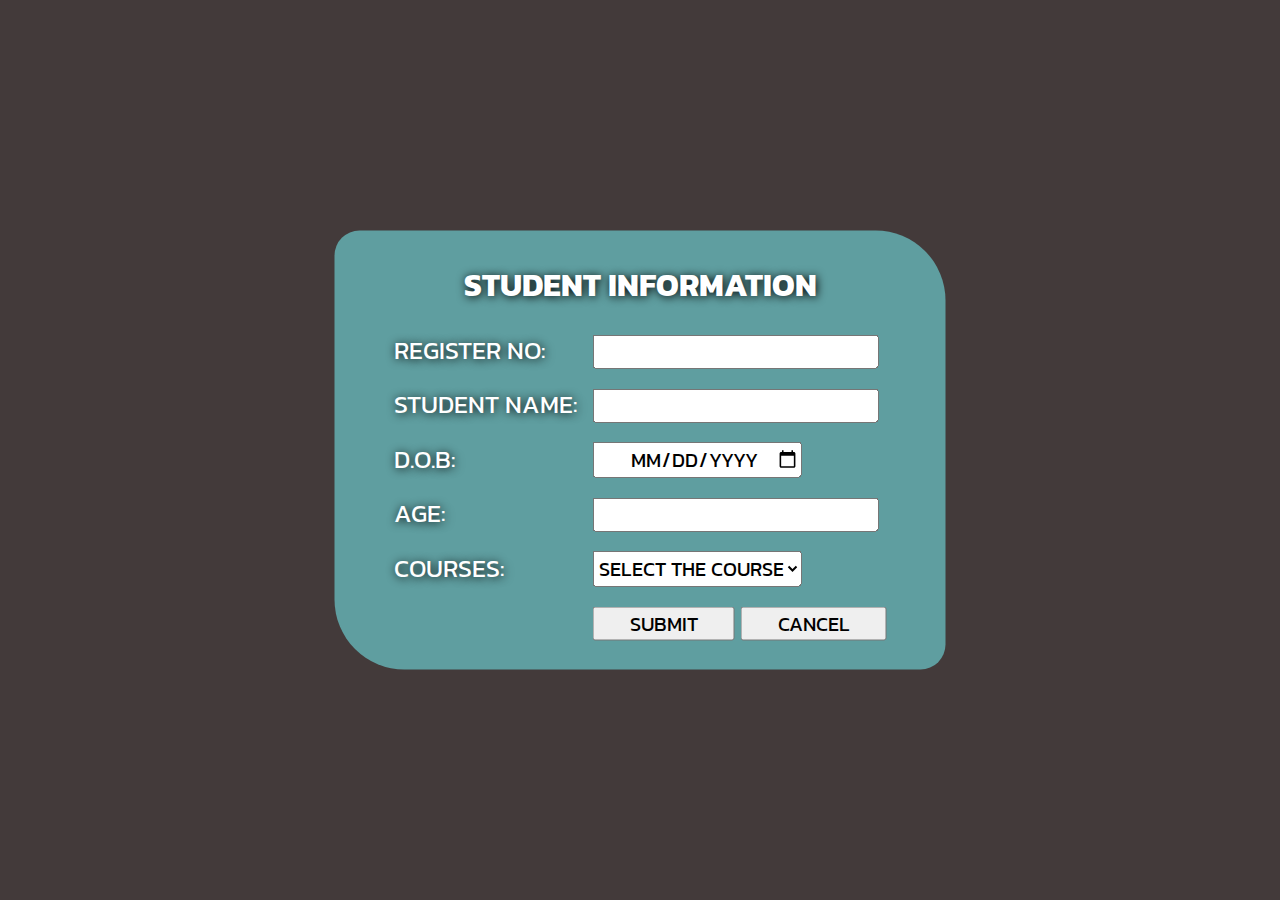
<file: index.html>
<!DOCTYPE html>
<html lang="en">
<head>
    <meta charset="UTF-8">
    <meta http-equiv="X-UA-Compatible" content="IE=edge">
    <meta name="viewport" content="width=device-width, initial-scale=1.0">
    <title>Student Information</title>
    <link rel="logo" href="../srmv 2.jpg">
    <style>
        @import url('https://fonts.googleapis.com/css2?family=Kanit:wght@400;500&display=swap');

*{
    padding: 0%;
    margin: 0%;
    text-transform: uppercase;
    font-family: 'Kanit', sans-serif;
}
body{
    background-color: rgb(67, 58, 58);
    
}
form{
    position: absolute;
    top: 50%;
    left: 50%;
    transform: translate(-50%,-50%);
    background-color: cadetblue;
    border-radius: 25px 70px;
    color: rgb(255, 255, 255);
    text-shadow: 1px 1px 10px black;
    padding: 20px 50px;
}
table td{
    font-size: 25px;
    padding: 7px;
}
h1{
    padding-top: 10px;
    margin-bottom: -35px;
    text-align: center;
}
input{
    font-size: 20px;
    padding-left: 35px;
}
   
select{
    font-size: 20px;
    padding: 1px;
}
button{
    padding: 5px;
    padding: 0px 35px;
    font-size: 20px;
}
button:hover{
    background-color:  rgb(67, 58, 58);
    color: cadetblue;
}
    </style>
</head>
<body>
    <div class="container">
    <form action="#">
        <h1>Student information</h1>
        <table>
            <tr>
                <td>Register No:</td>
                <td><input type="text"></td>
            </tr>
            <tr>
                <td>Student Name:</td>
                <td><input type="text"></td>
            </tr>
            <tr>
                <td>D.O.B:</td>
                <td><input type="date"></td>
            </tr>
            <tr>
                <td>AGE:</td>
                <td><input type="number"></td>
            </tr>
            <tr>
                <td>Courses:</td>
                <td><select>
            <option value="1">Select the course</option>
            <option value="B.C.A">B.C.A</option>
            <option value="B.Sc CS">B.Sc CS</option>
            <option value="B.Sc IT">B.Sc IT</option>
            <option value="B.Com">B.com</option>
        </select></select></tr></td><br><br>
            <tr>
                <td></td>
            <td><button type="button" onclick="alert1()">Submit</button>
            <button type="button" onclick="cancel()">Cancel</button></td>
        </tr>
        </table>
    </form>
    <script>
        function alert1()
        {  
            alert('Submitted...');
        }
        function cancel()
        {
            alert('cancelled...');
        }
    </script>
</body>
</html>
</file>
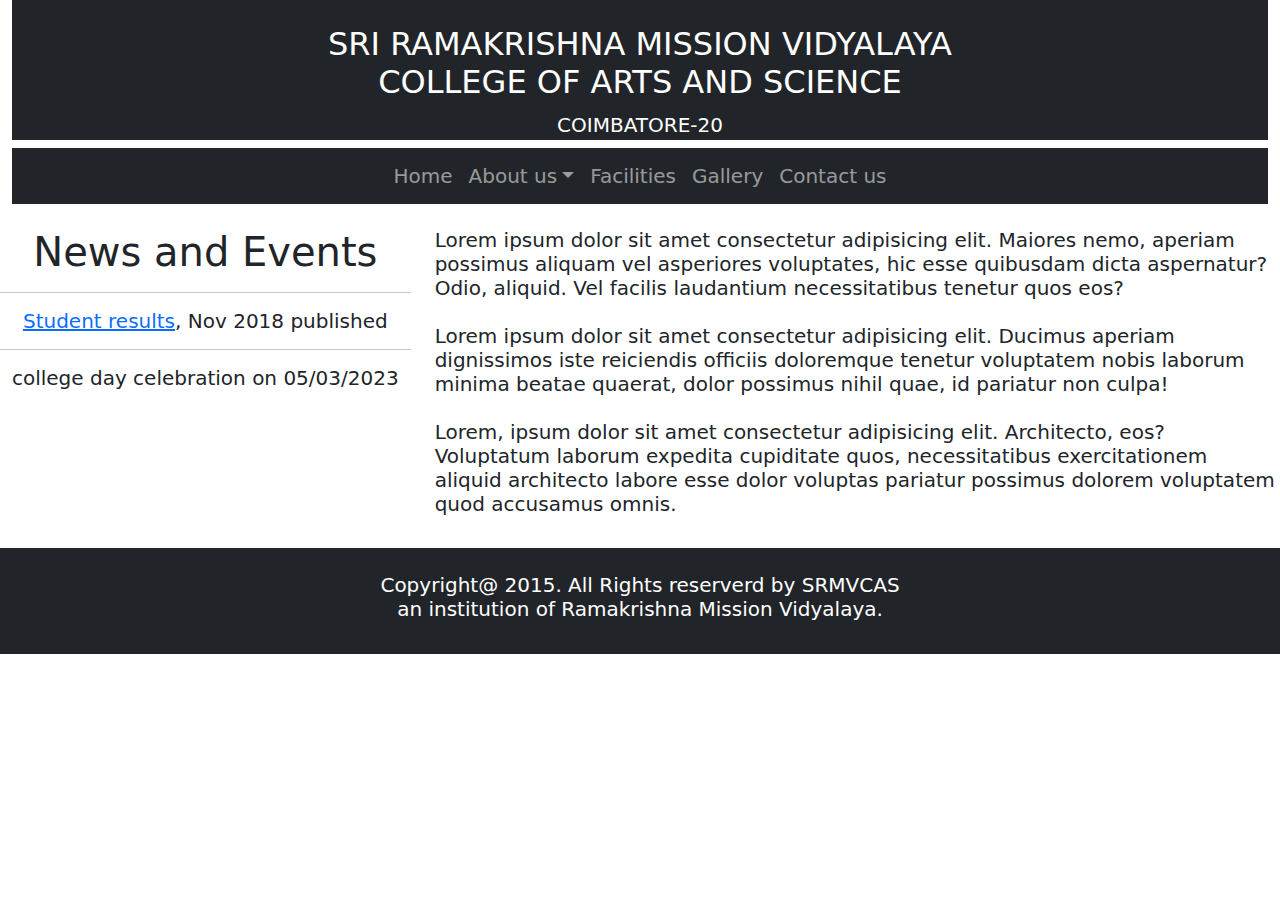
<file: College site.html>
<!DOCTYPE html>
<html lang="en">
<head>
  <title>Bootstrap Example</title>
  <meta charset="utf-8">
  <meta name="viewport" content="width=device-width, initial-scale=1">
  <link href="https://cdn.jsdelivr.net/npm/bootstrap@5.3.1/dist/css/bootstrap.min.css" rel="stylesheet">
  <script src="https://cdn.jsdelivr.net/npm/bootstrap@5.3.1/dist/js/bootstrap.bundle.min.js"></script>
</head>
<body>
<div class="container-fluid">
    <div class="text-center text-uppercase text-white bg-dark " style="padding-top: 25px;">
        <h2> Sri ramakrishna mission vidyalaya <br>
        college of arts and science <br><span class="h5">Coimbatore-20</span></h2>
    </div>
    <nav class="navbar navbar-expand-sm bg-dark navbar-dark justify-content-center">
          <ul class="navbar-nav h5">
            <li class="nav-item">
              <a class="nav-link" href="#">Home</a>
            </li>
            <li class="nav-item dropdown">
              <a class="nav-link dropdown-toggle" href="#" role="button" data-bs-toggle="dropdown">About us</a>
              <ul class="dropdown-menu h5">
                <li><a class="dropdown-item" href="#">A Insititution</a></li>
                <li><a class="dropdown-item" href="#">Sri Ramakrishnar</a></li>
                <li><a class="dropdown-item" href="#">Sri Saradhamal</a></li>
              </ul>
            </li>
            <li class="nav-item">
              <a class="nav-link" href="#">Facilities</a>
            </li>
            <li class="nav-item">
              <a class="nav-link" href="#">Gallery</a>
            </li>
            <li class="nav-item">
              <a class="nav-link" href="#">Contact us</a>
            </li>
          </ul>
        </div>
      </div>
    </nav><br>
  <div class="row">
    <div class="col-sm-4 h5 text-center">
        <div class="jumpodron">
            <h1 class="h1">News and Events</h1><hr>
            <p><a href="https://www.result.srmvcas.org/"> Student results</a>, Nov 2018 published <hr> college day celebration on 05/03/2023</p>
        </div>
    </div>
    <div class="col-sm-8">
      <div class="h5">
        Lorem ipsum dolor sit amet consectetur adipisicing elit. Maiores nemo, aperiam possimus aliquam vel asperiores voluptates, hic esse quibusdam dicta aspernatur? Odio, aliquid. Vel facilis laudantium necessitatibus tenetur quos eos?<br><br>
        Lorem ipsum dolor sit amet consectetur adipisicing elit. Ducimus aperiam dignissimos iste reiciendis officiis doloremque tenetur voluptatem nobis laborum minima beatae quaerat, dolor possimus nihil quae, id pariatur non culpa! <br><br>
        Lorem, ipsum dolor sit amet consectetur adipisicing elit. Architecto, eos? Voluptatum laborum expedita cupiditate quos, necessitatibus exercitationem aliquid architecto labore esse dolor voluptas pariatur possimus dolorem voluptatem quod accusamus omnis.
      </div>
    </div>
  </div><br>
  <div class=" container-fluid text-white bg-dark  text-center">
       <div class="row" style="padding:25px 15px;">
          <div class="text-capitilize">
              <h5>Copyright@ 2015. All Rights reserverd by SRMVCAS <br> an 
               institution of Ramakrishna Mission Vidyalaya. </h5>
          </div>
      </div>
  </div>
</div>
</body>
</html>
</file>
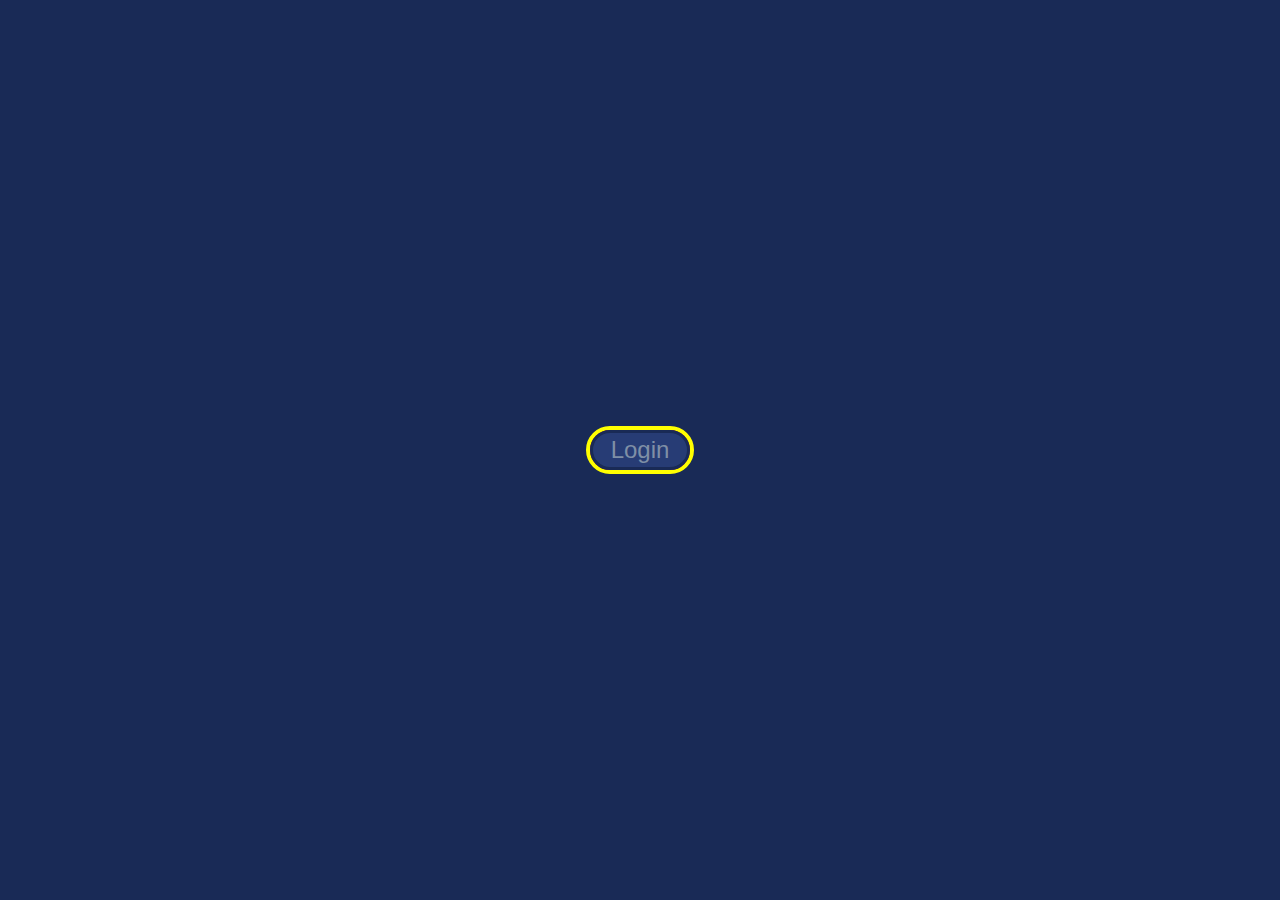
<file: Login form.html>
<!DOCTYPE html>
<html lang="en">
<head>
    <meta charset="UTF-8">
    <meta name="viewport" content="width=device-width, initial-scale=1.0">
    <title>Login Form</title>
    <style>
        body{
            position: relative;
            padding: 0%;
            margin: 0%;
            background-color: #192a56;
        }
        .container{
            position: absolute;
            top: 50vh;
            left: 50%;
            transform: translate(-50%,-50%);
            height: 40px;
            width: 100px;
            background-color: brown;
            border: 4px solid yellow;
            border-radius: 50px;
            transition-delay: 1s;
            transition-timing-function: ease-in-out;
            transition-duration: 0.5s;
        }
        .container:hover{
            width: 240px;
            height: 140px;
            border: solid 2px red;
            transition-delay: 0s;
        }
        .container:hover .text{
            width: 160px;
            opacity: 1;
            transition-delay: 0s;
        }
        .container:hover .btn{
            margin-top: 10px;
            transition-delay: 0s;
        }
        .text{
            width:0px;
            line-height:25px;
            opacity:0;
            font-size:24px;
            text-align:center;
            color:black;
            margin-left:40px;
            margin-top:5px; 
            border:none;
            background:white;
            transition-delay:0s;
            transition-duration:0.5s;
            border-radius:12px;
        }
        .btn{
            width:100px;
            height:40px;
            margin-left:50%;  
            margin-bottom:10px;
            transform:translate(-50%,0);
            background:#273c75;
            border:solid 3px #192a56;
            border-radius:50px;
            font-size:24px;
            color:#7f8fa6;
            transition:0.5s;
            transition-delay:1s;
        }
    </style>
</head>
<body>
    <div class="container">
        <input type="submit" class="btn" value="Login"><br>
        <input type="text" class="text" placeholder="UserName"><br>
        <input type="password" class="text" placeholder="Password">
    </div>
</body>
</html>
</file>
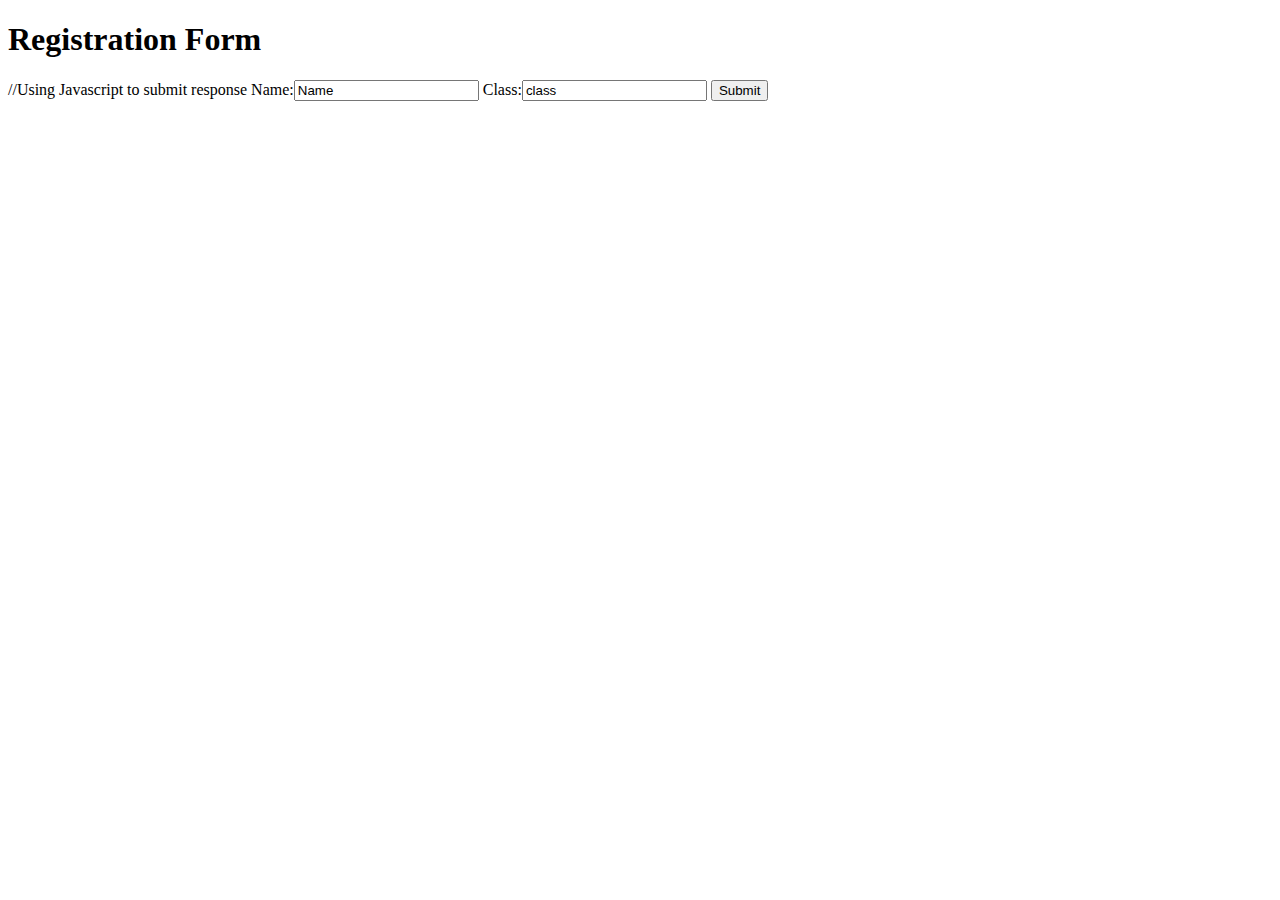
<file: Reg.html>
<!DOCTYPE html>
<head>
  <title>
  Registration FORM
  </title>
</head>
<body>
  <h1>Registration Form</h1> //Using Javascript to submit response 
  <label>Name:</label><input type="text" value="Name">
  <label>Class:</label><input type="text" value="class">
  <button onclick="submit()">Submit</button>
  <script>
    function submit()
      {
        alert("Submitted Successfully");
      }
  </script>
</body>
</file>
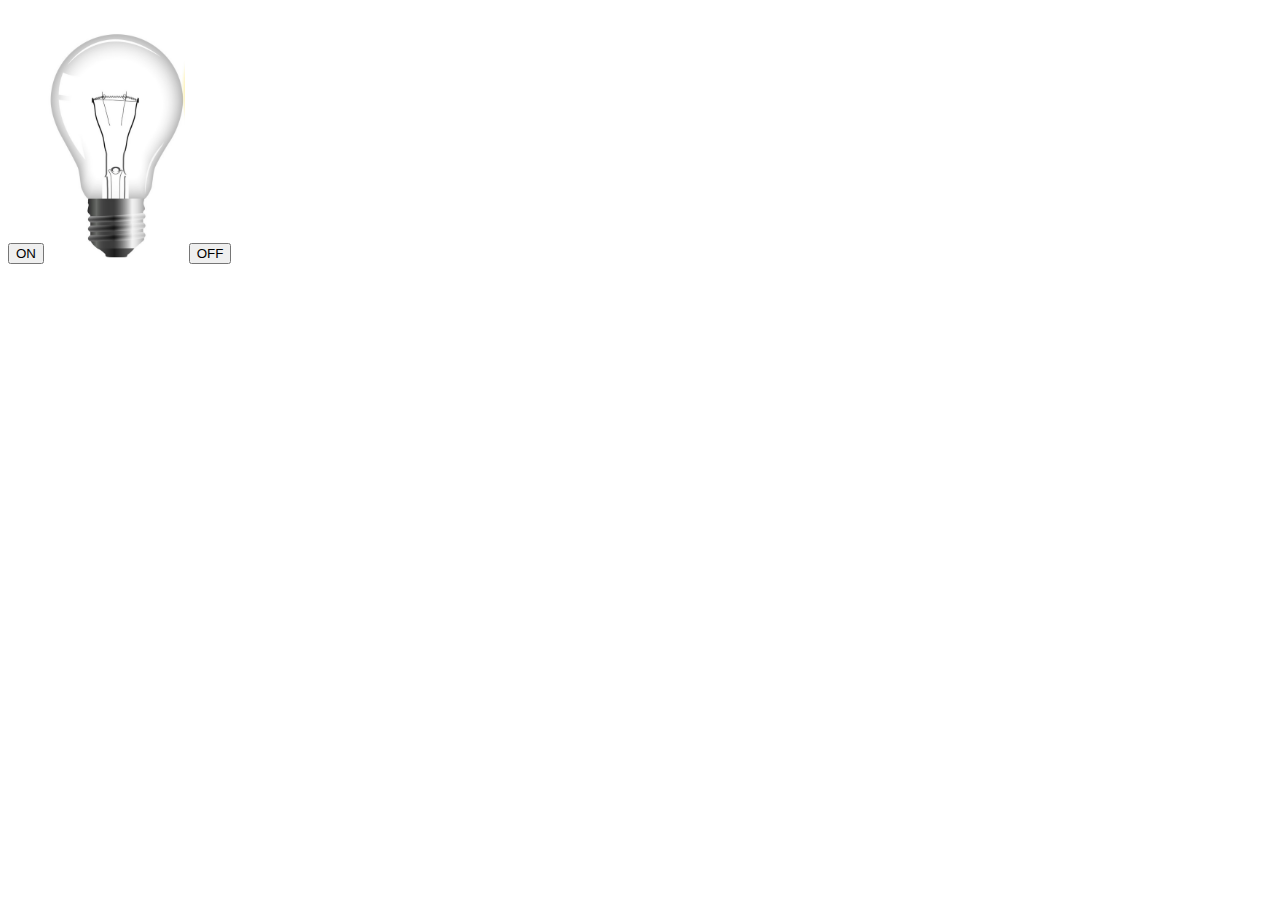
<file: Bulb Program/Bulb.html>
<!DOCTYPE html>
<html lang="en">
<head>
    <meta charset="UTF-8">
    <meta name="viewport" content="width=device-width, initial-scale=1.0">
    <title>Bulb</title>
</head>
<body>
    <button onclick="document.getElementById('myImage').src='Bulb-On.png'">ON</button>
    <img id="myImage" src="Bulb-Off (2).png" height="250px">
    <button onclick="bulbOn()">OFF</button>
    <script>
        function bulbOn(){
            document.getElementById('myImage').src='Bulb-Off (2).png';
        }
    </script>
</body>
</html>
</file>
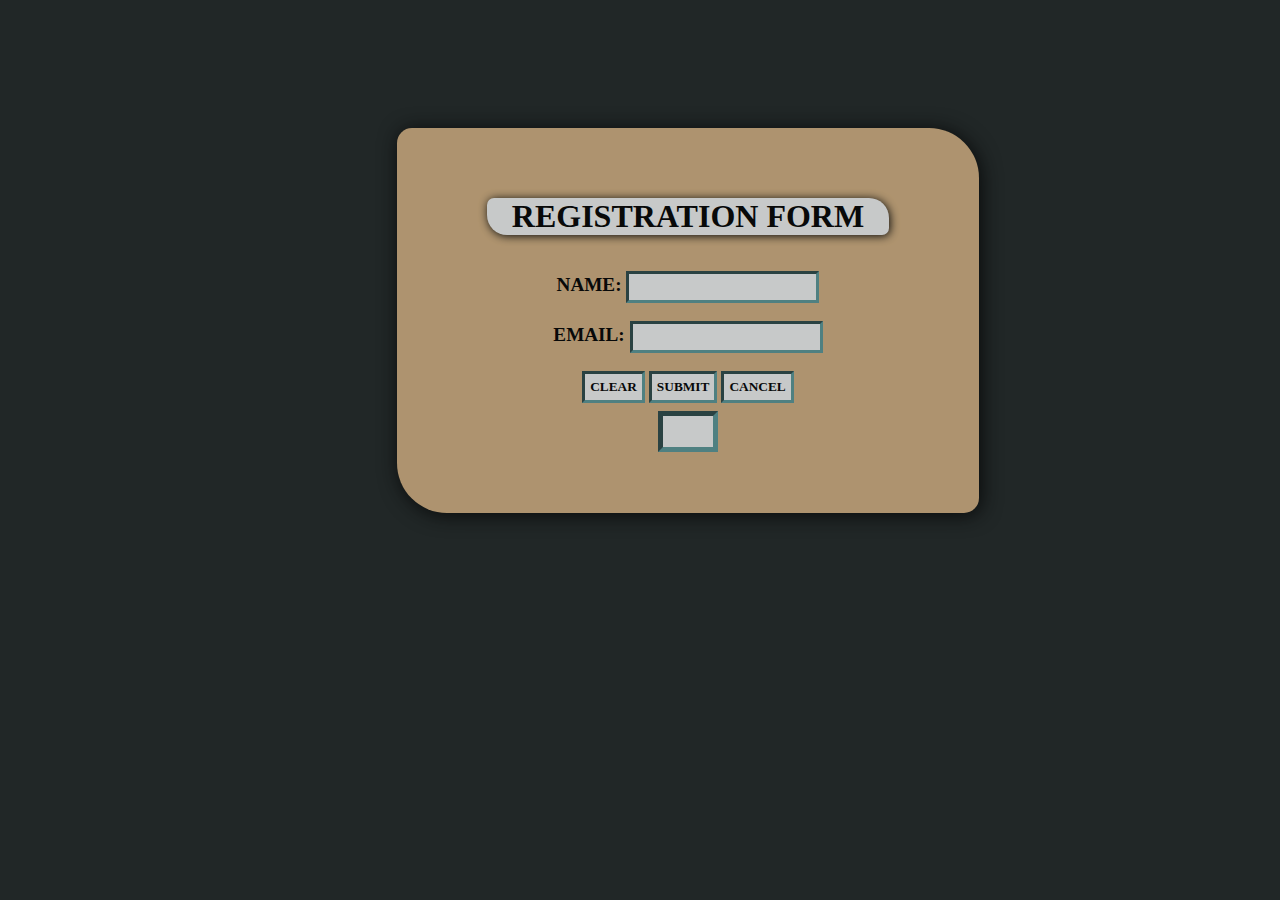
<file: PRO 01/Reg form.html>
<!DOCTYPE html>
<html lang="en">
<head>
    <meta charset="UTF-8">
    <meta name="viewport" content="width=device-width, initial-scale=1.0">
    <link rel="stylesheet" href="style.css">
    <script type="text/javascript" src="func.js"></script>
    <title>Registration Form</title>
</head>
<body>
   <div class="container">
    <form action="post" class="form">
        <h1>Registration Form</h1><br><br>
        <label>Name: </label><input type="text" id="name"><br><br>
        <label>Email: </label><input type="text" id="name"><br><br>
        <input type="button" value="Clear" onclick="clearValue()">
        <input type="button" value="Submit" onclick="feed()">
        <input type="button" value="Cancel" onclick="cancel()">
        <br><br>
        <label id="demo"></label>
    </form>
</div>
</body>
</html>
</file>
<file: PRO 01/style.css>
*{
    text-transform: uppercase;
    font-family: Cambria, Cochin, Georgia, Times, 'Times New Roman', serif;
    padding: 0%;
    margin: 0%;
}
body{
    margin: 10% 31%;
    background-color: rgb(33, 39, 39);
}
.container
{
    opacity: 75%;
}
.form{
    background-color: burlywood;
    padding: 70px 90px;
    position: absolute;
    text-align: center;
    border-radius: 15px 50px;
    box-shadow: 2px 2px 20px black;
}
input{
    padding: 5px;
    background-color: white;
    border:cadetblue inset;
    font-weight: bold;
}
label{
    font-weight: bold;
    font-size: larger;
}
#demo{
    background-color: white;
    padding:5px 25px;
    border: 5px cadetblue inset;
}
h1{
    background-color: white;
    border-radius: 7px 20px;
    padding: 0px 25px;
    box-shadow: 1px 1px 10px black;
}
</file>
